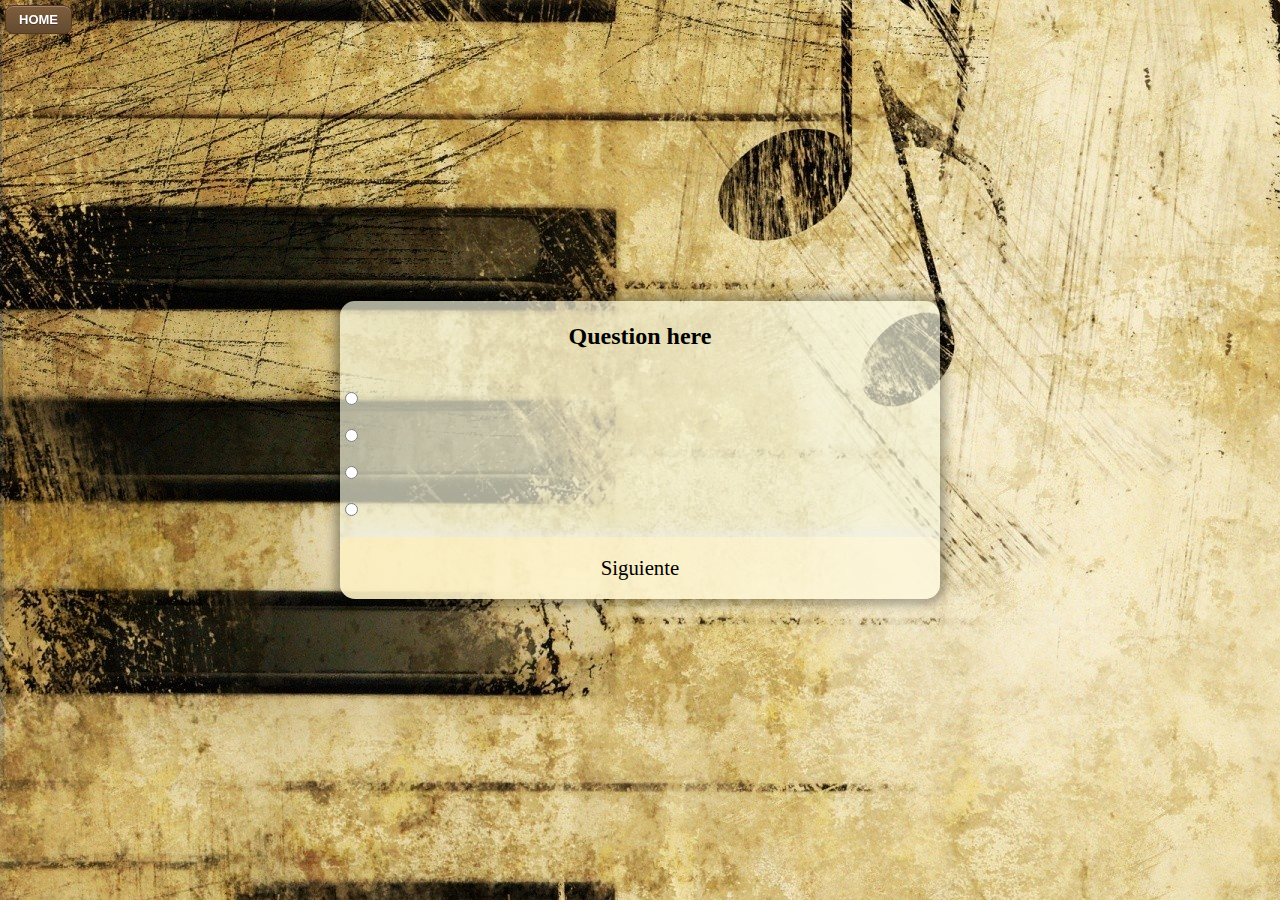
<file: trivia.html>
<!DOCTYPE html>
<html lang="en">
<head>
    <meta charset="UTF-8">
    <meta http-equiv="X-UA-Compatible" content="IE=edge">
    <meta name="viewport" content="width=device-width, initial-scale=1.0">
    <link rel="stylesheet" href="styles.css"/>
    <script src="https://code.jquery.com/jquery-3.6.0.min.js"></script>
    <title>Trivia</title>
</head>
<body id="trivia-body">
    <a href="index.html" class="home-btn">HOME</a>
    <div id="trivia-container">
        <h2 id="question">Question here</h2>
        <ul id="question-list">
            <li>
                <input type="radio" name="respuesta" id="a" class="respuesta">
                <label for="a" id="a_answer"></label>
            </li>
            <li>
                <input type="radio" name="respuesta" id="b" class="respuesta">
                <label for="b" id="b_answer"></label>
            </li>
            <li>
                <input type="radio" name="respuesta" id="c" class="respuesta">
                <label for="c" id="c_answer"></label>
            </li>
            <li>
                <input type="radio" name="respuesta" id="d" class="respuesta">
                <label for="d" id="d_answer"></label>
            </li>
        </ul>
        <button type="button" id="btn-trivia">Siguiente</button>
    </div>
    <script src="trivia.js"></script>
</body>
</html>
</file>
<file: styles.css>
#body-index{
    font-family: sans-serif;
    padding: 90px 20px 0;
    background-color: rgb(0, 0, 0);
    margin: 0;
    box-sizing: border-box;
}

.header{
    /* background-color: rgb(43, 149, 175); */
    background-color: #107fb3;
    height: 80px;
    position: fixed;
    width: 100%;
    top: 0;
    left: 0;
}

.nav{
    display: flex;
    justify-content: space-between;
    max-width: 88.888888%;
    margin: 0 auto;
    align-items: center;
}

.nav-link{
    color: rgb(43, 30, 30);
    text-decoration: none;
}

.logo{
    position: relative;
    top: -8px;
    font-size: 30px;
    font-weight: bold;
    padding: 0 40px;
    line-height: 80px;
    background: url("./Simbolos/itunes.png") no-repeat 9px center;
}

.nav-menu{
    display: flex;
    margin-right: 40px;
    list-style: none;
}

.nav-menu-item{
    font-size: 18px;
    margin: 0 10px;
    line-height: 80px;
    text-transform: uppercase;
    width: max-content;
}

.nav-menu-link{
    padding: 0 6px;
    border-radius: 3px;

}

.nav-menu-link:hover{
    background-color: rgb(214, 212, 212);
    transition: 0,5s;
}

.img-container{
    display: flex;
    justify-content: center;
    background-repeat: no-repeat;
    width: 100%;
}

.text-font{
    display: flex;
    justify-content: flex-end;
    font-family: Georgia, 'Times New Roman';
    font-size: 50px;
    flex-direction: column;
    padding: 10px;


}


.box{
    position: absolute;
    top: 85%;
    left: 35%;
    bottom: 75%;
    transform: translate(-50%, -50%);
}

input.src{
    padding: 9px 10px 9px 32px;
    outline: none;
    font-size: 18px;
    border-radius: 15px;
    color: rgb(0, 0, 0);
    border: 3px solid rgb(0, 0, 0);
    background: rgb(195, 199, 211) url("./Simbolos/lupa.png") no-repeat 9px center;
    width: 100px;
    transition: all 1s;
}

input.src:hover{
    width: 180px;
    background-color: #fff ;
    border-color: #107fb3;
    box-shadow: 0 0 5px #0989f180;
}



/* >>>>>>>>>>>>>>>>>>>>>>>>>>>>>>>>>>>>>>>>>>>>>>>>>>>>>>>>>>>>>>>>>>>>>>>>>>>>>>>>>>>>>>>>>>>>> */

div p {
    color: white;
    padding-top: 10px;
}

.item {
    margin: 2.45px;
    width: 100px;
    height: 100px;
    background-repeat: no-repeat;
    background-size: cover;
    background-position: center;
    transition: all 1s ease;
    -webkit-box-reflect: below 0px linear-gradient( 180deg, rgba(255, 255, 255, 0) 50%, rgba(255, 255, 255, .2) 100%);
    
}

.item:hover {
    transform: scale(1.1);
}

.container {
    margin: 30px auto;
    padding: 50px;
    padding-left: 75px;
    width: 75%;
    display: flex;
    flex-wrap: wrap;
    cursor: pointer;
    transform: perspective(3500px) rotate3d(0, 1, 0, 50deg);
}

.media {
    position:fixed;
    justify-content: center;
    align-items: center;
    top: 150px;
    right: 200px;
    width: 450px;
    z-index: 10;
    opacity: 1;
    box-shadow: 0px 0px 80px 8px rgba(255, 255, 255, .1);
    transform: translate(-50%, -50%);
}

.media header.active {
    cursor: move;
    user-select: none;
}

.drag-header {
    padding: 15px 27px;
    border-radius: 15px;
    display: flex;
    align-items: center;
    justify-content: center;
    flex-direction: column;
}

.drag-header p {
    color: rgb(250, 253, 253);
    background-color: rgba(0, 0, 0, 0.3);
    border-radius: 15px;
    padding: 7px 10px;
}

.drag-header p:hover {
    cursor: move;
}

.videos {
    color: white;
    width: 100%;
    height: 200px;
    display: flex;
    align-items: center;
    justify-content: center;
    
}

.btn-hidden {
    display: none;
}

.btn-display {
    color: rgb(250, 253, 253);
    background-color: rgba(0, 0, 0, 0.3);
    padding: 5px;
    display: flex;
    margin: 5px 10px;
}

.btn-display:hover {
    cursor: pointer;
    background-color: rgba(0, 0, 0, 0.8);
    color:rgba(170, 174, 184, 0.9);
}

#close {
    border: solid 1px #ffffff2a;
    border-radius: 11px;
    margin-left: 100px;
}

.artist-link {
    width: 100%;
    display: flex;
    align-items: center;
    justify-content: space-between;
}

.artist-link a {
    text-decoration: none;
    margin: 5px 10px;
    color: rgb(250, 253, 253);
    background-color: rgba(0, 0, 0, 0.3);
    border-radius: 15px;
    padding: 7px 10px;
}

.artist-link a:hover {
    background-color: rgba(0, 0, 0, 0.8);
    color:rgba(170, 174, 184, 0.9)
}
/* >>>>>>>>>>>>>>>>>>>>>>>>>>>>>>>>>>>>>>>>>>>>>Trivia CSS>>>>>>>>>>>>>>>>>>>>>>>>>>>>>>>>>>>>>>>>>>>>>>>> */

#trivia-body {
    font-family:'Times New Roman', Times, serif;
    display: flex;
    align-items: center;
    justify-content: center;
    margin: 0;
    background-image: url('./Fotos/wallhaven-4dedpj.jpg');
    min-height: 100vh;
}

#trivia-container {
    background-color: rgba(245, 245, 220, 0.692);
    width: 600px;
    max-width: 100%;
    border-radius: 15px;
    box-shadow: 0 0 10px 6px rgba(0, 0, 0, 0.3);
    overflow: hidden;
}

#question {
    padding: 1.4rem;
}

h2 {
    text-align: center;
    padding: 1rem;
    margin: 0;
}

ul {
    list-style-type: none;
    padding: 0;
}

ul li {
    font-size:1.1rem;
    margin: 1rem 0;
}

ul li label {
    cursor: pointer;
}

#btn-trivia, .trivia-btn {
    background: linear-gradient(to right, #ffefbab2, #ffffffb2);
    color: rgb(0, 0, 0);
    display: block;
    font-family: inherit;
    font-size: 1.3rem;
    width: 100%;
    border-radius: 10px;
    border: none;
    cursor: pointer; 
    padding: 1.2rem;
    text-align: center;
    transition: 0.5s;
    background-size: 200% auto;
    box-shadow: 0 0 20px #eee;
    border-radius: 10px;
}

#btn-trivia:hover {
    /* background: linear-gradient(to left, #ffefbab2, #ffffffb2); */
    background-position: right center;
}

.trivia-btn:hover {
    background-position: right center;
}

.respuesta {
    margin-left: 5px;
}

.home-btn {
    position: fixed;
    top: 5px;
    left: 5px;
    text-align: left;
	box-shadow:inset 0px 1px 0px 0px #a6827e;
	background:linear-gradient(to bottom, #7d5d3b 5%, #634b30 100%);
	background-color:#7d5d3b;
	border-radius:8px;
	border:1px solid #54381e;
	display:inline-block;
	cursor:pointer;
	color:#ffffff;
	font-family:Arial;
	font-size:13px;
	font-weight:bold;
	padding:6px 13px;
	text-decoration:none;
	text-shadow:0px 1px 0px #4d3534;
}
.home-btn:hover {
	background:linear-gradient(to bottom, #634b30 5%, #7d5d3b 100%);
	background-color:#634b30;
}

/* ///////////////////////////////profile//////////////////////////////////// */


.action .profile {
    position: relative;
    top: -8px;
    width: 60px;
    height: 60px;
    border-radius: 50%;
    overflow: hidden;
    cursor: pointer;
}

.action .profile img {
    position: absolute;
    top: 0;
    left: 0;
    width: 100%;
    height: 100%;
    object-fit: cover;
}

.action .menu-profile {
    position: absolute;
    top: 120px;
    right: 5%;
    padding: 10px 20px;
    background-color: #fff;
    width: 200px;
    box-sizing: 0 5px 25px rgba(0, 0, 0, 0.1);
    border-radius: 15px;
    transition: 0.5s;
    visibility: hidden;
    opacity: 0;
}

.action .active-profile {
    top: 80px;
    visibility: visible;
    opacity: 1;
}

.action .menu-profile::before {
    content: '';
    position: absolute;
    top: -5px;
    right:28px;
    width: 20px;
    height: 20px;
    background: #fff;
    transform: rotate(45deg);
}

.action .menu-profile h3 {
    width: 100%;
    text-align: center;
    font-size: 18px;
    padding-top: 20px;
    font-weight:500;
    color: #555;
    line-height:1.2em;
}

.action .menu-profile h3 span {
    font-size: 14px;
    color: #cecece;
    font-weight:400;
}

.action .menu-profile ul li {
    list-style: none;
    padding: 10px 0;
    border-top: 1px solid rgba(0, 0, 0, 0.05);
    display: flex;
    align-items: center;
    justify-content: flex-start;
}

.action .menu-profile ul li img {
max-width: 20px;
margin-right: 10px;
opacity: 0.5;
transition: 0.5s;
}

.action .menu-profile ul li:hover img {
    opacity: 1;
}

.action .menu-profile ul li a {
    display:inline-block;
    text-decoration: none;
    color: #555;
    font-weight: 500;
    transition: 0.5s;
}

.action .menu-profile ul li:hover a {
    color: #ff5d94;
}

#label-upload {
    display:inline-block;
    text-decoration: none;
    color: #555;
    font-weight: 500;
    transition: 0.5s;
}

.action .menu-profile ul li:hover label {
    color: #ff5d94;
}

#upload-photo {
    display: none;
}


/* ///////////////////////////////profile//////////////////////////////////// */


#body-login {
    height: 100vh;
    display: flex;
    justify-content: center;
    align-items: center;
    padding: 10px;
    background: url(./Fotos/music2.jpg);
}

.container-login{
    max-width: 700px;
    width: 100%;
    background-color: rgba(255, 255, 255, 0.87);
    padding: 25px 30px;
    border-radius: 5px;
    box-shadow: 0 5px 10px rgba(0,0,0,0.15);
}

.container-login .title-login{
    font-size: 25px;
    font-weight: 500;
    position: relative;
}

.container-login .title-login::before{
    content: "";
    position: absolute;
    left: 0;
    bottom: 0;
    height: 3px;
    width: 30px;
    border-radius: 5px;
    background: linear-gradient(135deg, #71b7e6, #9b59b6);
}

.content-login form .user-details{
    display: flex;
    flex-wrap: wrap;
    justify-content: space-between;
    margin: 20px 0 12px 0;
}

form .user-details .input-box-login{
    margin-bottom: 15px;
    width: calc(100% / 2 - 20px);
    display: flex;
    flex-wrap: wrap;
    justify-content: space-between;
    align-items: center;
}

form .input-box-login span.details-login{
    display: flex;
    justify-content: space-between;
    font-weight: 500;
    margin-bottom: 5px;
}

.question-symbol {
    width: 14px;
    height: 14px;
    padding-left: 5px;
}

.user-details .input-box-login input{
    height: 45px;
    width: 100%;
    outline: none;
    font-size: 16px;
    border-radius: 5px;
    padding-left: 15px;
    border: 1px solid #ccc;
    border-bottom-width: 2px;
    transition: all 0.3s ease;
}

.user-details .input-box-login input:focus,
.user-details .input-box-login input:valid{
    border-color: #9b59b6;
}

form .gender-details .gender-title{
    display: flex;
    justify-content: space-between;
    font-size: 20px;
    font-weight: 500;
}

form .category{
    display: flex;
    width: 80%;
    margin: 14px 0 ;
    justify-content: space-between;
}

form .category label{
    display: flex;
    align-items: center;
    cursor: pointer;
}

form .category label .dot{
    height: 18px;
    width: 18px;
    border-radius: 50%;
    margin-right: 10px;
    background: rgba(0, 0, 0, 0.5);
    border: 5px solid transparent;
    transition: all 0.3s ease;
}

#dot-1:checked ~ .category label .one,
#dot-2:checked ~ .category label .two,
#dot-3:checked ~ .category label .three{
        background: #9b59b6;
        border-color: #d9d9d9;
}

form input[type="radio"]{
        display: none;
}

.gender-details input[type="radio"]{
    display: none;
}

form .button-login{
    height: 45px;
    margin: 35px 0;
}

form .button-login input{
    height: 100%;
    width: 100%;
    border-radius: 5px;
    border: none;
    color: #fff;
    font-size: 18px;
    font-weight: 500;
    letter-spacing: 1px;
    cursor: pointer;
    background: linear-gradient(to left, #2c3e50d8, #bdc3c7ce);
}

form .button-login input:hover{
    background: linear-gradient(to right,#2c3e50d8, #bdc3c7ce, #2c3e50d8, #bdc3c7ce);
}

@media(max-width: 584px){
    .container-login{
        max-width: 100%;
    }

    form .user-details .input-box-login{
        margin-bottom: 15px;
        width: 100%;
    }

    form .category{
        width: 100%;
    }

    .content-login form .user-details{
        max-height: 300px;
        overflow-y: scroll;
    }

    .user-details::-webkit-scrollbar{
        width: 5px;
    }
}

@media(max-width: 459px){
    .container-login .content-login .category{
        flex-direction: column;
    }
}

.login-error {
    color: #ff0000;
    display: flex;
}

#login-requirements {
    height: 14px;
    width: 14px;
    margin: 1px;
    padding:2px;
}








.user-details{
    display: flex;
    flex-wrap: wrap;
    justify-content: space-between;
    margin: 20px 0 12px 0;
}

.user-details .input-box-edit{
    margin-bottom: 15px;
    width: calc(100% / 2 - 20px);
}

.input-box-edit span.details-edit{
    display: flex;
    justify-content: space-between;
    font-weight: 500;
    margin-bottom: 5px;
}

.user-details .input-box-edit input{
    height: 45px;
    width: 100%;
    outline: none;
    font-size: 16px;
    border-radius: 5px;
    padding-left: 15px;
    border: 1px solid #ccc;
    border-bottom-width: 2px;
    transition: all 0.3s ease;
}

.user-details .input-box-edit input:focus,
.user-details .input-box-edit input:valid{
    border-color: #9b59b6;
}

.gender-details .gender-title{
    display: flex;
    justify-content: space-between;
    font-size: 20px;
    font-weight: 500;
}

.category{
    display: flex;
    width: 80%;
    margin: 14px 0 ;
    justify-content: space-between;
}

.category label{
    display: flex;
    align-items: center;
    cursor: pointer;
}

.category label .dot{
    height: 18px;
    width: 18px;
    border-radius: 50%;
    margin-right: 10px;
    background: rgba(0, 0, 0, 0.5);
    border: 5px solid transparent;
    transition: all 0.3s ease;
}

#dot-1:checked ~ .category label .one,
#dot-2:checked ~ .category label .two,
#dot-3:checked ~ .category label .three{
        background: #9b59b6;
        border-color: #d9d9d9;
}

.button-edit{
    height: 45px;
    margin: 35px 0;
}

/* .button-edit input{
    height: 100%;
    width: 100%;
    border-radius: 5px;
    border: none;
    color: #fff;
    font-size: 18px;
    font-weight: 500;
    letter-spacing: 1px;
    cursor: pointer;
    transition: all 0.3s ease;
    background: linear-gradient(135deg, #2c3e50d8, #bdc3c7ce);
}

.button-edit input:hover{
    background: linear-gradient(-135deg, #2c3e50d8, #bdc3c7ce);
} */


.my-profile {
    width: 100%;
    box-shadow:0 0 10px rgba(0, 0, 0, 0.3);
    padding: 20px;
}

.my-profile-image {
    width: 150px;
    height: 150px;
    object-fit: cover;
    border-radius: 50%;
    margin: 0 auto 20px auto;
    display: block;
}

#first-modal-div {
    display: flex;
    justify-content: center;
}

.edit-error {
    color: #ff0000;
}

.tippy-box[data-theme~='gradient'] {
    background: linear-gradient(to right,#2c3e50d8, #2c3e50d8, #bdc3c7ce);
}







footer{
    position: relative;
    bottom: 0px;
    width: 100%;
    background: #111;
}

.main-content{
    display: flex;
}

.main-content .box-footer{
    flex-basis: 50%;
    padding: 10px 20px;
}

.box-footer h2{
    font-size: 1.125rem;
    font-weight: 600;
    text-transform: uppercase;
}

.box-footer .content-footer{
    margin: 20px 0 0 0;
    position: relative;
}

.box-footer .content-footer:before{
    position: absolute;
    content: '';
    top: -10px;
    height: 2px;
    width: 100%;
    background: #1a1a1a;
}

.box-footer .content-footer:after{
    position: absolute;
    content: '';
    height: 2px;
    width: 15%;
    background: #107fb3;
    top: -10px;
}

.left .content-footer p{
    text-align: justify;
}

.left .content-footer .social-footer{
    margin: 20px 0 0 0;
}

.left .content-footer .social-footer a{
    padding: 0 2px;
}

.left .content-footer .social-footer a span{
    height: 40px;
    width: 40px;
    background: #1a1a1a;
    line-height: 40px;
    text-align: center;
    font-size: 18px;
    border-radius: 5px;
    transition: 0.3s;
}

.left .content-footer .social-footer a span:hover{
    background: #107fb3;
}


.right form .text-footer{
    font-size: 1.0625rem;
    margin-bottom: 2px;
    color: #107fb388;
}

.right form .msg-footer{
    margin-top: 10px;
}

.right form input, .right form textarea{
    width: 100%;
    font-size: 16px;
    background: #151515;
    padding-left: 10px;
    border: 1px solid #222222;
    color: #ffffff;
}

.right form input:focus,
.right form textarea:focus{
    outline-color: #3498db;
}

.right form input{
    height: 35px;
}

.right form .btn-footer{
    margin-top: 10px;
}

.right form .btn-footer button{
    height: 40px;
    width: 100%;
    border: none;
    outline: none;
    background: #107fb3;
    font-size: 1.0625rem;
    font-weight: 500;
    cursor: pointer;
    transition: .3s;
}
.right form .btn-footer button:hover{
    background: #107fb388;
}

.bottom center{
    padding: 5px;
    font-size: 0.9375rem;
    background: #151515;
}

.bottom center span{
    color: #656565;
}
.bottom center a{
    color: #107fb3;
    text-decoration: none;
}
.bottom center a:hover{
    text-decoration: underline;
}
@media screen and (max-width: 900px) {
    footer{
        position: relative;
        bottom: 0px;
    }
    .main-content{
        flex-wrap: wrap;
        flex-direction: column;
    }
    .main-content .box-footer{
        margin: 5px 0;
    }
}
</file>
